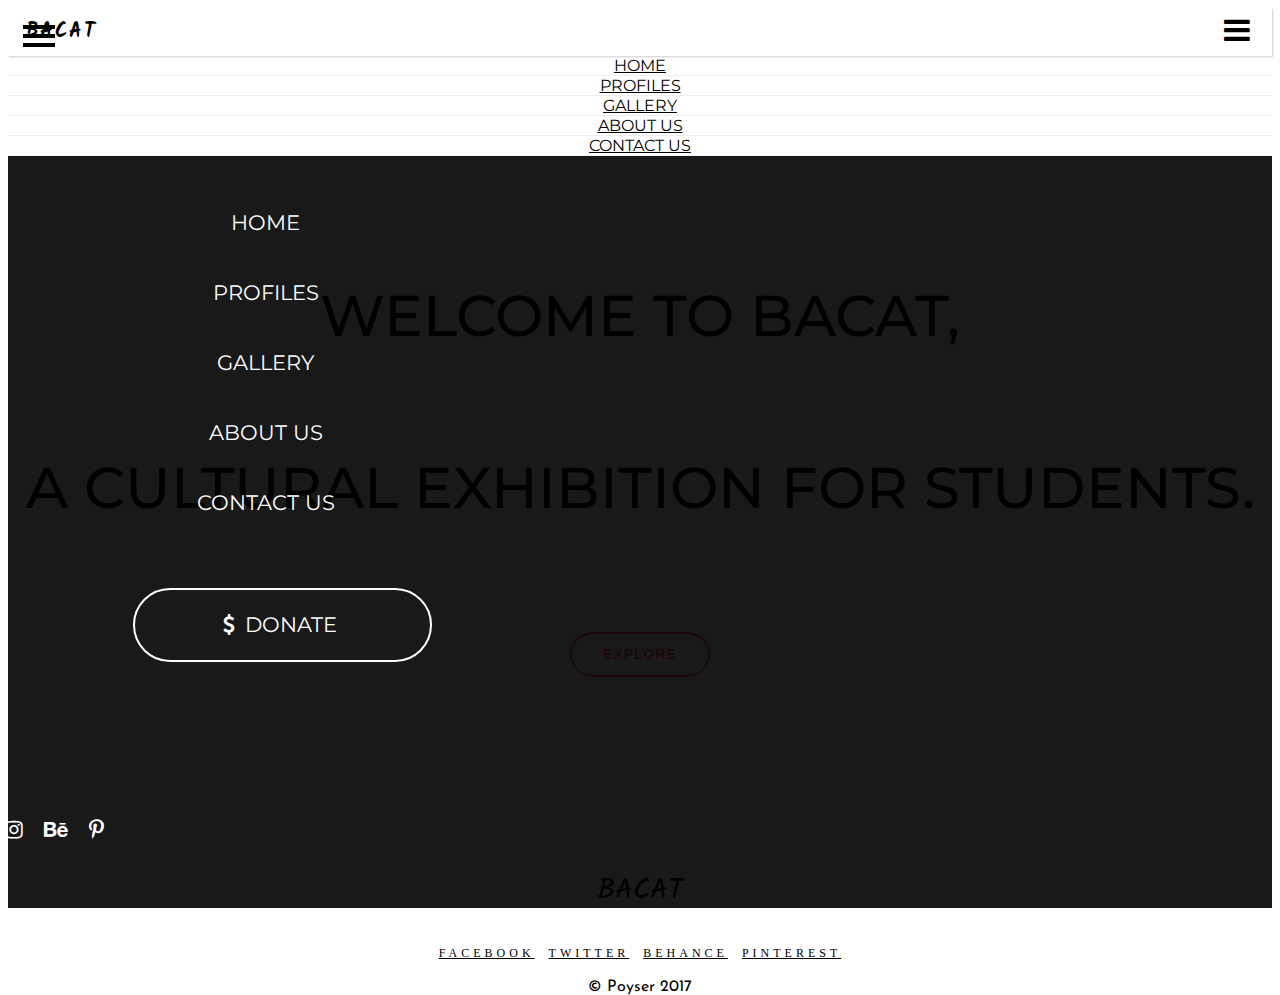
<file: index.html>
<!DOCTYPE html>
<html lang="en">
  <head>
    <meta charset="utf-8">
    <meta name="viewport" content="width=device-width, initial-scale=1">
    <meta http-equiv="x-ua-compatible" content="ie=edge">
    <!-- The above 3 meta tags *must* come first in the head; any other head content must come *after* these tags -->
    <meta name="description" content="">
    <meta name="author" content="">
    <link rel="icon" href="/favicon.ico">

    <title></title>

    <!-- Bootstrap CSS -->
    <link rel="stylesheet" href="https://maxcdn.bootstrapcdn.com/bootstrap/4.0.0-alpha.2/css/bootstrap.min.css" integrity="sha384-y3tfxAZXuh4HwSYylfB+J125MxIs6mR5FOHamPBG064zB+AFeWH94NdvaCBm8qnd" crossorigin="anonymous">
    <link rel="stylesheet" href="https://maxcdn.bootstrapcdn.com/font-awesome/4.7.0/css/font-awesome.min.css">
    <!-- My CSS -->
    <link rel="stylesheet" href="css/main.css">
  </head>
  <body>
    <div id="wrapper">
           <div class="overlay"></div>

           <!-- Sidebar -->
           <nav class="navbar navbar-inverse navbar-fixed-top" id="sidebar-wrapper" role="navigation">
             <div class="overlay2">
               <ul class="nav sidebar-nav">
                   <li>
                      <a href="">HOME</a>
                      <a href="">PROFILES</a>
                        <a href="">GALLERY</a>
                      <a href="">ABOUT US</a>
                      <a href="">CONTACT US</a>

                        <a class="donate" href=""> <i class="fa fa-usd" aria-hidden="true"></i><span>DONATE</span></a>

                   </li>

               </ul>
             </div>
             <ul class="social-wrap">
               <li>
                 <a href=""><i class="fa fa-facebook" aria-hidden="true"></i></a>
                 <a href=""><i class="fa fa-instagram" aria-hidden="true"></i></a>
                 <a href=""><i class="fa fa-behance" aria-hidden="true"></i></a>
                 <a href=""><i class="fa fa-pinterest-p" aria-hidden="true"></i></a>
               </li>
             </ul>
           </nav>
           <!-- /#sidebar-wrapper -->

           <!-- Page Content -->
           <div id="page-content-wrapper" class="hidden-md-down">
             <button type="button" class="hamburger is-closed animated fadeInLeft" data-toggle="offcanvas">
               <span class="hamb-top"></span>
               <span class="hamb-middle"></span>
               <span class="hamb-bottom"></span>
             </button>
           </div>
           <!-- /#page-content-wrapper -->

       </div>
       <!-- /#wrapper -->
       <div class="mobile-nav hidden-lg-up">
         <div class="menu-collapse" style="display:block">BACAT <div class="collapse-button" data-toggle="collapse" data-target="#hellotoggle" aria-controls="hellotoggle" aria-expanded="false" aria-label="Toggle navigation"><i class="fa fa-bars" aria-hidden="true"></i></div></div>
           <div class="collapse" id="hellotoggle"><ul>
             <li><a href="">HOME</a></li>
             <li><a href="">PROFILES</a></li>
             <li><a href="">GALLERY</a></li>
             <li><a href="">ABOUT US</a></li>
              <li><a href="">CONTACT US</a></li>
           </ul></div>
       </div>
    <div class="container">

<div class="logo hidden-md-down">
  <p>BACAT</p>
</div>



    </div><!-- /.container -->
    <div class="main-wrap" style="height:774px">
    <div class="v-align">
    <div class="container">

      <section class="intro-wrap">
        <div class="row">
          <div class="col-md-10 col-md-offset-1">
      <div class="intro">
        <p>WELCOME TO BACAT,<br>a cultural exhibition for students.</p>
      </div>
      <div class="btn-wrap"><button type="button"  class="explore" name="button"></button></div>
      </div>
      </div>
      </section>

    </div>
    </div>
    </div>
    <footer class="foot">
      <div class="container">
        <div class="row"><article class="col-md-12">
          <p class="foot-logo">bacat</p>
        </article></div>
        <div class="row"><article class="col-md-12">
          <div class="divider m-x-auto"></div>
          <ul id="foot-menu-social" class="social">
            <li><a href="">FACEBOOK</a></li>
            <li><a href="">TWITTER</a></li>
            <li><a href="">BEHANCE</a></li>
            <li><a href="">PINTEREST</a></li>
          </ul>
        </article></div>
        <div class="row"><article class="col-md-12">
          <p class="copyright">© Poyser 2017</p>
        </article></div>
      </div>
    </footer>
    <!-- jQuery first, then Bootstrap JS. -->
    <script src="https://ajax.googleapis.com/ajax/libs/jquery/2.1.4/jquery.min.js"></script>
    <script src="https://maxcdn.bootstrapcdn.com/bootstrap/4.0.0-alpha.2/js/bootstrap.min.js" integrity="sha384-vZ2WRJMwsjRMW/8U7i6PWi6AlO1L79snBrmgiDpgIWJ82z8eA5lenwvxbMV1PAh7" crossorigin="anonymous"></script>
    <script type="text/javascript" src="js/main.js">

    </script>
  </body>
</html>
</file>
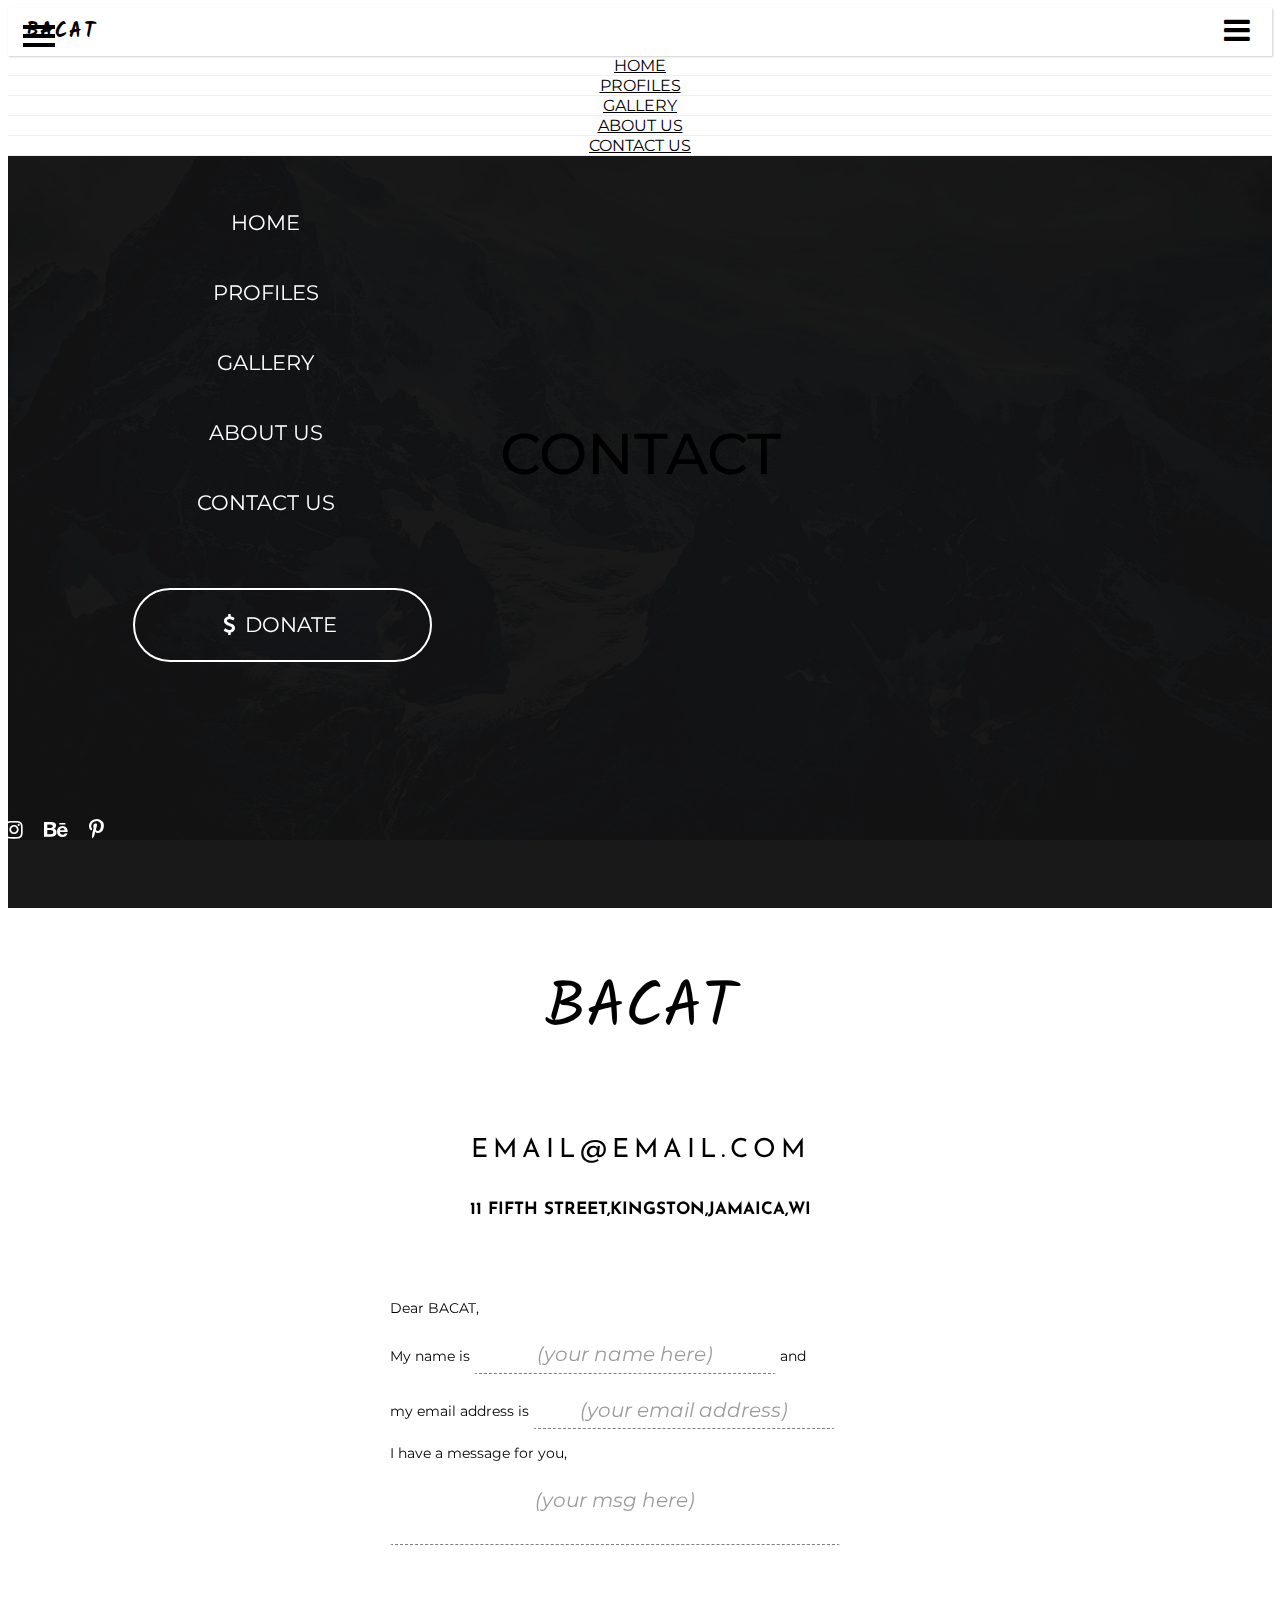
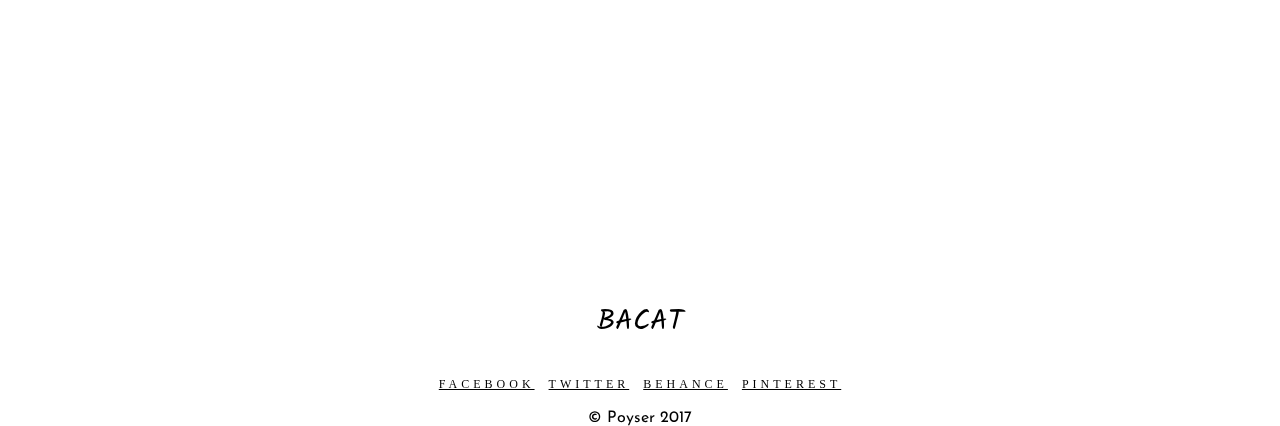
<file: contact.html>
<!DOCTYPE html>
<html lang="en">
  <head>
    <meta charset="utf-8">
    <meta name="viewport" content="width=device-width, initial-scale=1">
    <meta http-equiv="x-ua-compatible" content="ie=edge">
    <!-- The above 3 meta tags *must* come first in the head; any other head content must come *after* these tags -->
    <meta name="description" content="">
    <meta name="author" content="">
    <link rel="icon" href="/favicon.ico">

    <title></title>

    <!-- Bootstrap CSS -->
    <link rel="stylesheet" href="https://maxcdn.bootstrapcdn.com/bootstrap/4.0.0-alpha.2/css/bootstrap.min.css" integrity="sha384-y3tfxAZXuh4HwSYylfB+J125MxIs6mR5FOHamPBG064zB+AFeWH94NdvaCBm8qnd" crossorigin="anonymous">
    <link rel="stylesheet" href="https://maxcdn.bootstrapcdn.com/font-awesome/4.7.0/css/font-awesome.min.css">
    <!-- My CSS -->
    <link rel="stylesheet" href="css/main.css">
  </head>
  <body>
    <div id="wrapper">
           <div class="overlay"></div>

           <!-- Sidebar -->
           <nav class="navbar navbar-inverse navbar-fixed-top" id="sidebar-wrapper" role="navigation">
             <div class="overlay2">
               <ul class="nav sidebar-nav">
                   <li>
                      <a href="">HOME</a>
                      <a href="">PROFILES</a>
                        <a href="">GALLERY</a>
                      <a href="">ABOUT US</a>
                      <a href="">CONTACT US</a>

                        <a class="donate" href=""> <i class="fa fa-usd" aria-hidden="true"></i><span>DONATE</span></a>

                   </li>

               </ul>
             </div>
             <ul class="social-wrap">
               <li>
                 <a href=""><i class="fa fa-facebook" aria-hidden="true"></i></a>
                 <a href=""><i class="fa fa-instagram" aria-hidden="true"></i></a>
                 <a href=""><i class="fa fa-behance" aria-hidden="true"></i></a>
                 <a href=""><i class="fa fa-pinterest-p" aria-hidden="true"></i></a>
               </li>
             </ul>
           </nav>
           <!-- /#sidebar-wrapper -->

           <!-- Page Content -->
           <div id="page-content-wrapper" class="hidden-md-down">
             <button type="button" class="hamburger is-closed animated fadeInLeft" data-toggle="offcanvas">
               <span class="hamb-top"></span>
               <span class="hamb-middle"></span>
               <span class="hamb-bottom"></span>
             </button>
           </div>
           <!-- /#page-content-wrapper -->

       </div>
       <!-- /#wrapper -->
       <div class="mobile-nav hidden-lg-up">
         <div class="menu-collapse" style="display:block">BACAT <div class="collapse-button" data-toggle="collapse" data-target="#hellotoggle" aria-controls="hellotoggle" aria-expanded="false" aria-label="Toggle navigation"><i class="fa fa-bars" aria-hidden="true"></i></div></div>
           <div class="collapse" id="hellotoggle"><ul>
             <li><a href="">HOME</a></li>
             <li><a href="">PROFILES</a></li>
             <li><a href="">GALLERY</a></li>
             <li><a href="">ABOUT US</a></li>
              <li><a href="">CONTACT US</a></li>
           </ul></div>
       </div>
    <div class="container">

<div class="logo hidden-md-down">
  <p>BACAT</p>
</div>



    </div><!-- /.container -->
    <div class="main-wrap-c" data-parallax="scroll" data-image-src="./css/img/bg.png" style="height:774px;z-index:101">
    <div class="v-align">
    <div class="container">

      <section class="intro-wrap">
        <div class="row">
          <div class="col-md-10 col-md-offset-1">
      <div class="intro">
        <p >CONTACT</p>
      </div>

      </div>
      </div>
      </section>

    </div>
    </div>
    </div>
    <section class="contact" style="margin-top:200px">
      <div class="container">
        <div class="row"><div class="col-md-12">
          <p class="logo">BACAT</p>
          <p class="email">email@email.com</p>
          <h4>11 FIFTH STREET,KINGSTON,JAMAICA,WI</h4>
        </div></div>
      </div>
    <div class="form">

      <p>Dear BACAT,</p>
        <p>My
          <label for="your-name">name</label> is
          <input type="text" name="your-name" id="your-name" minlength="3" placeholder="(your name here)" required> and</p>

        <p>my
          <label for="email">email address</label> is
          <input type="email" name="your-email" id="email" placeholder="(your email address)" required>
        </p>

        <p> I have a
          <label for="your-message">message</label> for you,</p>

        <p>
          <textarea name="your-message" id="your-message" placeholder="(your msg here)" class="expanding" required></textarea>
        </p>

    </div>
    </section>
    <footer class="foot">
      <div class="container">
        <div class="row"><article class="col-md-12">
          <p class="foot-logo">bacat</p>
        </article></div>
        <div class="row"><article class="col-md-12">
          <div class="divider m-x-auto"></div>
          <ul id="foot-menu-social" class="social">
            <li><a href="">FACEBOOK</a></li>
            <li><a href="">TWITTER</a></li>
            <li><a href="">BEHANCE</a></li>
            <li><a href="">PINTEREST</a></li>
          </ul>
        </article></div>
        <div class="row"><article class="col-md-12">
          <p class="copyright">© Poyser 2017</p>
        </article></div>
      </div>
    </footer>
    <!-- jQuery first, then Bootstrap JS. -->
    <script src="https://ajax.googleapis.com/ajax/libs/jquery/2.1.4/jquery.min.js"></script>
    <script src="https://maxcdn.bootstrapcdn.com/bootstrap/4.0.0-alpha.2/js/bootstrap.min.js" integrity="sha384-vZ2WRJMwsjRMW/8U7i6PWi6AlO1L79snBrmgiDpgIWJ82z8eA5lenwvxbMV1PAh7" crossorigin="anonymous"></script>
    <script type="text/javascript" src="js/main.js">

    </script>
    <script src="js/parallax.js"></script>
  </body>
</html>
</file>
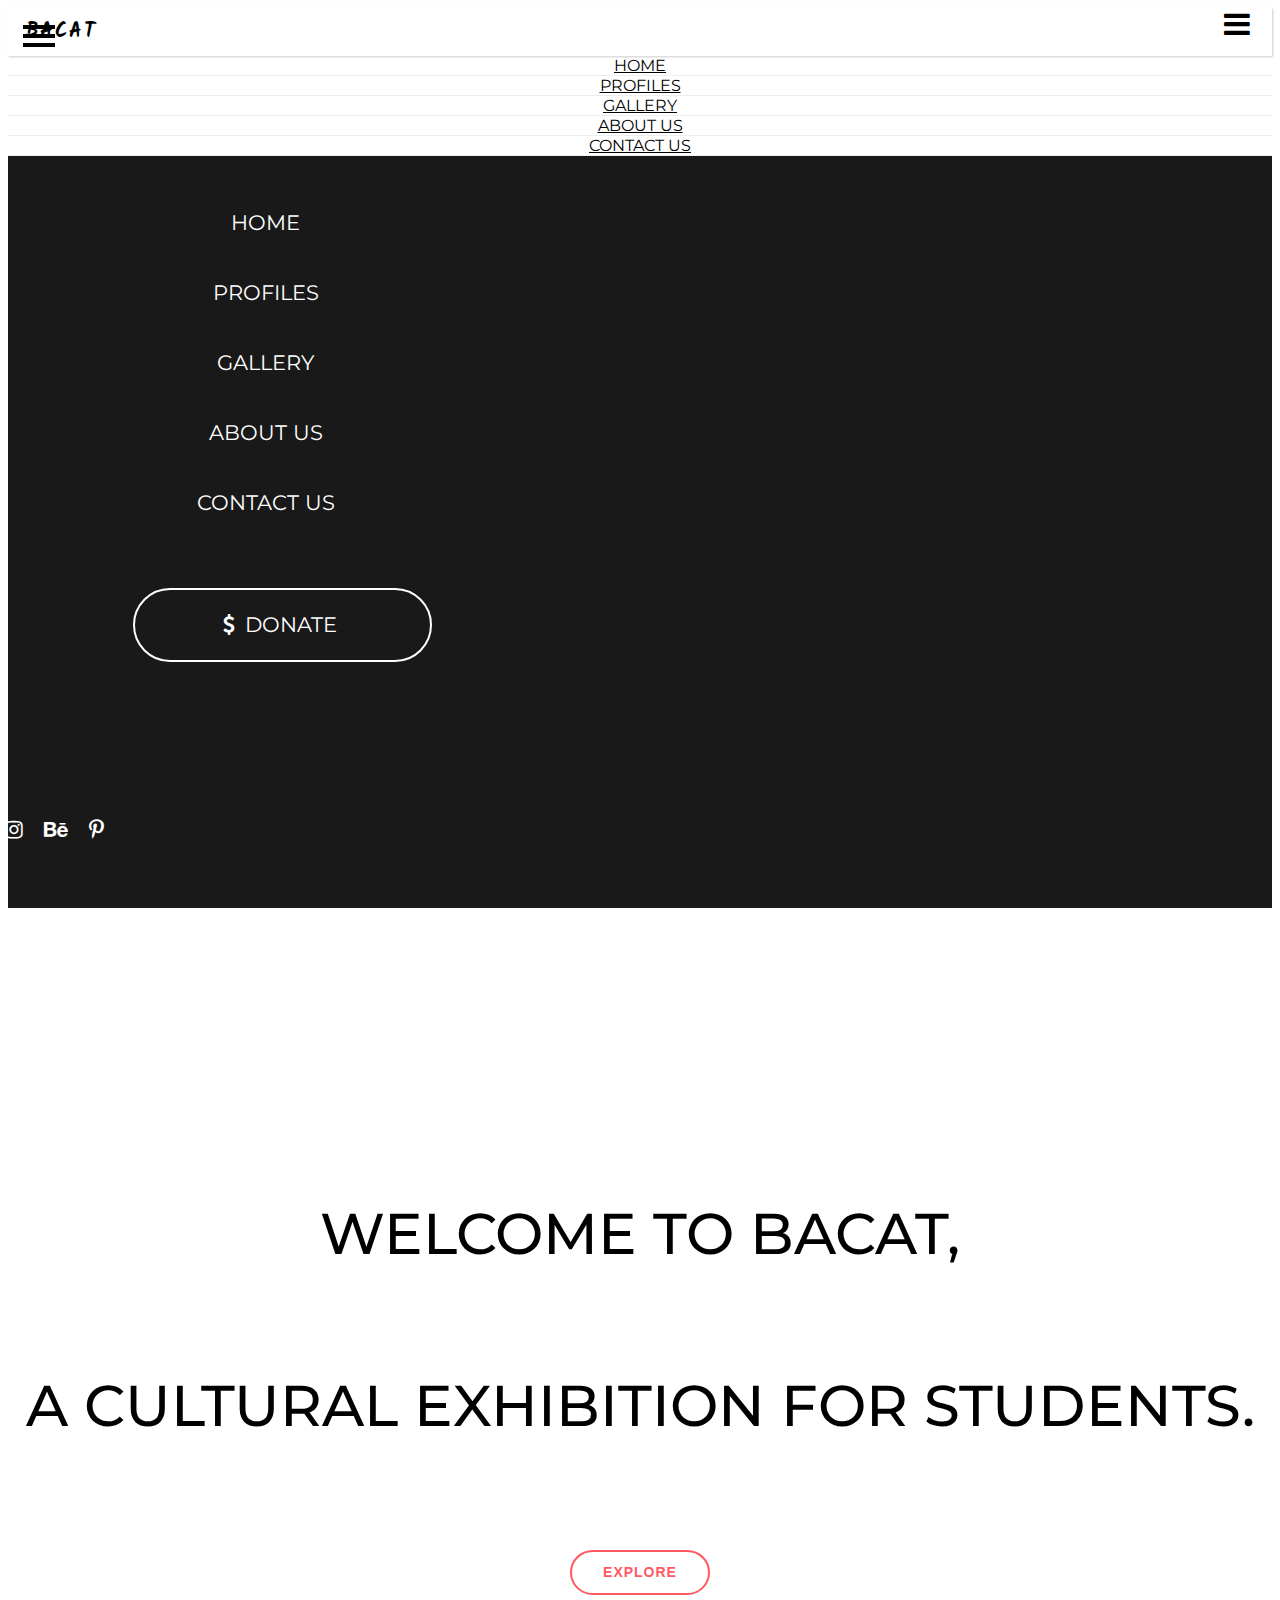
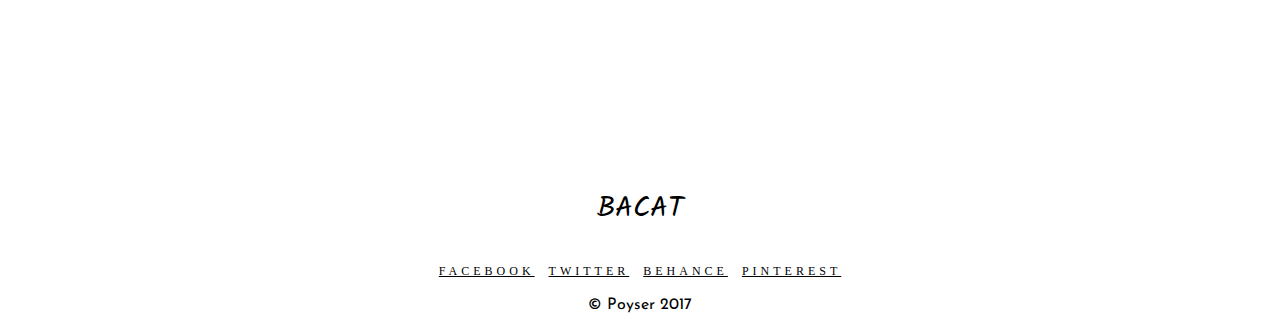
<file: donate.html>
0<!DOCTYPE html>
<html lang="en">
  <head>
    <meta charset="utf-8">
    <meta name="viewport" content="width=device-width, initial-scale=1">
    <meta http-equiv="x-ua-compatible" content="ie=edge">
    <!-- The above 3 meta tags *must* come first in the head; any other head content must come *after* these tags -->
    <meta name="description" content="">
    <meta name="author" content="">
    <link rel="icon" href="/favicon.ico">

    <title></title>

    <!-- Bootstrap CSS -->
    <link rel="stylesheet" href="https://maxcdn.bootstrapcdn.com/bootstrap/4.0.0-alpha.2/css/bootstrap.min.css" integrity="sha384-y3tfxAZXuh4HwSYylfB+J125MxIs6mR5FOHamPBG064zB+AFeWH94NdvaCBm8qnd" crossorigin="anonymous">
    <link rel="stylesheet" href="https://maxcdn.bootstrapcdn.com/font-awesome/4.7.0/css/font-awesome.min.css">
    <!-- My CSS -->
    <link rel="stylesheet" href="css/main.css">
  </head>
  <body>
    <div id="wrapper">
           <div class="overlay"></div>

           <!-- Sidebar -->
           <nav class="navbar navbar-inverse navbar-fixed-top" id="sidebar-wrapper" role="navigation">
             <div class="overlay2">
               <ul class="nav sidebar-nav">
                   <li>
                      <a href="">HOME</a>
                      <a href="">PROFILES</a>
                        <a href="">GALLERY</a>
                      <a href="">ABOUT US</a>
                      <a href="">CONTACT US</a>

                        <a class="donate" href=""> <i class="fa fa-usd" aria-hidden="true"></i><span>DONATE</span></a>

                   </li>

               </ul>
             </div>
             <ul class="social-wrap">
               <li>
                 <a href=""><i class="fa fa-facebook" aria-hidden="true"></i></a>
                 <a href=""><i class="fa fa-instagram" aria-hidden="true"></i></a>
                 <a href=""><i class="fa fa-behance" aria-hidden="true"></i></a>
                 <a href=""><i class="fa fa-pinterest-p" aria-hidden="true"></i></a>
               </li>
             </ul>
           </nav>
           <!-- /#sidebar-wrapper -->

           <!-- Page Content -->
           <div id="page-content-wrapper" class="hidden-md-down">
             <button type="button" class="hamburger is-closed animated fadeInLeft" data-toggle="offcanvas">
               <span class="hamb-top"></span>
               <span class="hamb-middle"></span>
               <span class="hamb-bottom"></span>
             </button>
           </div>
           <!-- /#page-content-wrapper -->

       </div>
       <!-- /#wrapper -->
       <div class="mobile-nav hidden-lg-up">
         <div class="menu-collapse" style="display:block">BACAT <div class="collapse-button" data-toggle="collapse" data-target="#hellotoggle" aria-controls="hellotoggle" aria-expanded="false" aria-label="Toggle navigation"><i class="fa fa-bars" aria-hidden="true"></i></div></div>
           <div class="collapse" id="hellotoggle"><ul>
             <li><a href="">HOME</a></li>
             <li><a href="">PROFILES</a></li>
             <li><a href="">GALLERY</a></li>
             <li><a href="">ABOUT US</a></li>
              <li><a href="">CONTACT US</a></li>
           </ul></div>
       </div>
    <div class="container">

<div class="logo hidden-md-down">
  <p>BACAT</p>
</div>



    </div><!-- /.container -->
    <div class="main-wrap" style="height:774px">
    <div class="v-align">
    <div class="container">

      <section class="intro-wrap">
        <div class="row">
          <div class="col-md-10 col-md-offset-1">
      <div class="intro">
        <p>WELCOME TO BACAT,<br>a cultural exhibition for students.</p>
      </div>
      <div class="btn-wrap"><button type="button"  class="explore" name="button"></button></div>
      </div>
      </div>
      </section>

    </div>
    </div>
    </div>
    <footer class="foot">
      <div class="container">
        <div class="row"><article class="col-md-12">
          <p class="foot-logo">bacat</p>
        </article></div>
        <div class="row"><article class="col-md-12">
          <div class="divider m-x-auto"></div>
          <ul id="foot-menu-social" class="social">
            <li><a href="">FACEBOOK</a></li>
            <li><a href="">TWITTER</a></li>
            <li><a href="">BEHANCE</a></li>
            <li><a href="">PINTEREST</a></li>
          </ul>
        </article></div>
        <div class="row"><article class="col-md-12">
          <p class="copyright">© Poyser 2017</p>
        </article></div>
      </div>
    </footer>
    <!-- jQuery first, then Bootstrap JS. -->
    <script src="https://ajax.googleapis.com/ajax/libs/jquery/2.1.4/jquery.min.js"></script>
    <script src="https://maxcdn.bootstrapcdn.com/bootstrap/4.0.0-alpha.2/js/bootstrap.min.js" integrity="sha384-vZ2WRJMwsjRMW/8U7i6PWi6AlO1L79snBrmgiDpgIWJ82z8eA5lenwvxbMV1PAh7" crossorigin="anonymous"></script>
    <script type="text/javascript" src="js/main.js">

    </script>
  </body>
</html>
</file>
<file: css/main.css>
@import url("https://fonts.googleapis.com/css?family=Dosis|Josefin+Sans:400,700|Kalam:700|Montserrat:400,500");
@import "https://maxcdn.bootstrapcdn.com/font-awesome/4.4.0/css/font-awesome.min.css";
@import "https://daneden.github.io/animate.css/animate.min.css";
/*-------------------------------*/
/*          MIXINS               */
/*-------------------------------*/
/*-------------------------------*/
/*           VARIABLES           */
/*-------------------------------*/
body {
  position: relative;
  overflow-x: hidden;
  height: 100%; }

html {
  height: 100%; }

.nav .open > a {
  background-color: transparent; }
  .nav .open > a:hover, .nav .open > a:focus {
    background-color: transparent; }

/*-------------------------------*/
/*           Wrappers            */
/*-------------------------------*/
#wrapper {
  -moz-transition: all 0.5s ease;
  -o-transition: all 0.5s ease;
  -webkit-transition: all 0.5s ease;
  padding-left: 0;
  transition: all 0.5s ease; }
  #wrapper.toggled {
    padding-left: 480px; }
    #wrapper.toggled #sidebar-wrapper {
      width: 500px; }
    #wrapper.toggled #page-content-wrapper {
      margin-right: -420px;
      position: absolute; }

#sidebar-wrapper {
  -moz-transition: all 0.5s ease;
  -o-transition: all 0.5s ease;
  -webkit-transition: all 0.5s ease;
  background: url("img/1.jpg") center center no-repeat;
  background-size: cover;
  height: 100%;
  left: 180px;
  margin-left: -220px;
  overflow-x: hidden;
  overflow-y: auto;
  transition: all 0.5s ease;
  width: 0;
  z-index: 1000; }
  #sidebar-wrapper::-webkit-scrollbar {
    display: none; }
  #sidebar-wrapper .overlay2 {
    top: 0;
    right: 0;
    left: 0;
    bottom: 0;
    position: absolute;
    background: rgba(0, 0, 0, 0.9);
    z-index: 2; }

#page-content-wrapper {
  width: 100%; }

/*-------------------------------*/
/*     Sidebar nav styles        */
/*-------------------------------*/
.sidebar-nav {
  list-style: none;
  margin: 0;
  padding: 0;
  position: absolute;
  top: 20%;
  width: 500px;
  font-family: "Montserrat", sans-serif;
  font-size: 1.3em; }
  .sidebar-nav .donate {
    border: 2px solid #fff;
    border-radius: 125px;
    width: 250px;
    left: 25%;
    top: 50px;
    position: relative; }
    .sidebar-nav .donate:hover {
      background: #FF5964;
      border: 2px solid #FF5964;
      transition: all 500ms !important; }
    .sidebar-nav .donate span {
      color: #fff;
      margin-right: 20px; }
    .sidebar-nav .donate i {
      color: #fff;
      margin-right: 10px; }
  .sidebar-nav li {
    display: inline-block;
    line-height: 50px;
    position: relative;
    width: 100%;
    text-align: center; }
    .sidebar-nav li:before {
      content: '';
      height: 100%;
      left: 0;
      position: absolute;
      top: 0;
      width: 3px;
      z-index: -1; }
    .sidebar-nav li:first-child a {
      color: white; }
      .sidebar-nav li:first-child a:hover {
        color: #FF5964;
        transition: all 1300ms; }
    .sidebar-nav li:hover:before {
      width: 100%; }
    .sidebar-nav li a {
      color: #dddddd;
      display: block;
      padding: 10px 15px 10px 30px;
      text-decoration: none; }
    .sidebar-nav li.open:hover before {
      transition: width 0.2s ease-in;
      width: 100%; }
  .sidebar-nav .dropdown-menu {
    background-color: #222222;
    border-radius: 0;
    border: none;
    box-shadow: none;
    margin: 0;
    padding: 0;
    position: relative;
    width: 100%; }
  .sidebar-nav li a:hover, .sidebar-nav li a:active, .sidebar-nav li a:focus {
    background-color: transparent;
    color: black;
    text-decoration: none; }
  .sidebar-nav li.open a:hover, .sidebar-nav li.open a:active, .sidebar-nav li.open a:focus {
    background-color: transparent;
    color: black;
    text-decoration: none; }
  .sidebar-nav > .sidebar-brand {
    font-size: 20px;
    height: 65px;
    line-height: 44px; }

.social-wrap {
  list-style: none;
  margin: 0;
  padding: 0;
  position: absolute;
  width: 500px;
  font-size: 1.3em;
  top: 90%;
  z-index: 2; }
  .social-wrap li {
    display: inline-block;
    position: relative;
    width: 100%;
    text-align: center;
    color: #fff; }
    .social-wrap li a {
      font-size: 1em;
      color: #fff;
      padding: 8px; }
      .social-wrap li a:hover {
        color: #FF5964;
        transition: all 1000ms !important; }

.mobile-nav {
  width: 100%;
  background: #FF5964;
  position: absolute;
  top: 0;
  z-index: 3; }
  .mobile-nav .menu-collapse {
    position: relative;
    background: #fff;
    color: #000;
    height: 48px;
    line-height: 48px;
    font-family: "Kalam", cursive;
    font-size: 20px;
    font-weight: 700;
    text-transform: uppercase;
    letter-spacing: 2px;
    padding: 0 18px;
    box-shadow: 1px 1px 2px rgba(0, 0, 0, 0.2); }
    .mobile-nav .menu-collapse .collapse-button {
      position: absolute;
      right: 0;
      top: 25px;
      bottom: 0;
      height: 100%;
      padding: 7px 20px;
      font-size: 30px;
      transform: translate(0, -50%);
      box-sizing: border-box;
      padding-top: 0px; }

#hellotoggle {
  width: 100%;
  background: #fff; }
  #hellotoggle ul {
    list-style-type: none;
    margin: 0;
    padding: 0;
    width: 100%; }
    #hellotoggle ul li {
      text-align: center;
      display: block;
      width: 100%;
      border-bottom: 1px solid #eee; }
      #hellotoggle ul li a {
        font-family: "Montserrat", sans-serif;
        color: inherit; }

/*-------------------------------*/
/*       Hamburger-Cross         */
/*-------------------------------*/
.hamburger {
  background: transparent;
  border: none;
  display: block;
  height: 32px;
  margin-left: 15px;
  position: fixed;
  top: 20px;
  width: 32px;
  z-index: 999; }
  .hamburger:hover, .hamburger:focus, .hamburger:active {
    outline: none; }
  .hamburger.is-closed:before {
    -webkit-transform: translate3d(0, 0, 0);
    -webkit-transition: all 0.35s ease-in-out;
    color: #ffffff;
    content: '';
    display: block;
    font-size: 14px;
    line-height: 32px;
    opacity: 0;
    text-align: center;
    width: 100px; }
  .hamburger.is-closed:hover before {
    -webkit-transform: translate3d(-100px, 0, 0);
    -webkit-transition: all 0.35s ease-in-out;
    display: block;
    opacity: 1; }
  .hamburger.is-closed:hover .hamb-top {
    -webkit-transition: all 0.35s ease-in-out;
    top: 0; }
  .hamburger.is-closed:hover .hamb-bottom {
    -webkit-transition: all 0.35s ease-in-out;
    bottom: 0; }
  .hamburger.is-closed .hamb-top {
    -webkit-transition: all 0.35s ease-in-out;
    background-color: black;
    top: 5px; }
  .hamburger.is-closed .hamb-middle {
    background-color: black;
    margin-top: -2px;
    top: 50%; }
  .hamburger.is-closed .hamb-bottom {
    -webkit-transition: all 0.35s ease-in-out;
    background-color: black;
    bottom: 5px; }
  .hamburger.is-closed .hamb-top, .hamburger.is-closed .hamb-middle, .hamburger.is-closed .hamb-bottom {
    height: 4px;
    left: 0;
    position: absolute;
    width: 100%; }
  .hamburger.is-open .hamb-top, .hamburger.is-open .hamb-middle, .hamburger.is-open .hamb-bottom {
    height: 4px;
    left: 0;
    position: absolute;
    width: 100%; }
  .hamburger.is-open .hamb-top {
    -webkit-transform: rotate(45deg);
    -webkit-transition: -webkit-transform 0.2s cubic-bezier(0.73, 1, 0.28, 0.08);
    background-color: #fff;
    margin-top: -2px;
    top: 50%; }
  .hamburger.is-open .hamb-middle {
    background-color: #fff;
    display: none; }
  .hamburger.is-open .hamb-bottom {
    -webkit-transform: rotate(-45deg);
    -webkit-transition: -webkit-transform 0.2s cubic-bezier(0.73, 1, 0.28, 0.08);
    background-color: #fff;
    margin-top: -2px;
    top: 50%; }
  .hamburger.is-open:before {
    -webkit-transform: translate3d(0, 0, 0);
    -webkit-transition: all 0.35s ease-in-out;
    color: #ffffff;
    content: '';
    display: block;
    font-size: 14px;
    line-height: 32px;
    opacity: 0;
    text-align: center;
    width: 100px; }
  .hamburger.is-open:hover before {
    -webkit-transform: translate3d(-100px, 0, 0);
    -webkit-transition: all 0.35s ease-in-out;
    display: block;
    opacity: 1; }

.overlay {
  position: fixed;
  display: none;
  width: 100%;
  height: 100%;
  top: 0;
  left: 0;
  right: 0;
  bottom: 0;
  background-color: rgba(0, 0, 0, 0.4);
  z-index: 1; }

.v-align {
  top: 50%;
  position: relative;
  transform: translateY(-50%); }

.logo {
  position: absolute;
  top: 2.5%;
  left: 50%;
  transform: translate(-50%, -2.5%);
  text-align: center;
  z-index: 1; }
  .logo p {
    font-family: "Kalam", cursive;
    font-size: 2em; }

.intro-wrap {
  position: relative;
  width: 100%; }
  .intro-wrap .intro {
    text-transform: uppercase;
    font-family: "Montserrat", sans-serif;
    font-weight: 500;
    color: black;
    font-size: 30px;
    font-size: 4.5vw;
    text-align: center;
    line-height: 3em; }
    @media (max-width: 555.55556px) {
      .intro-wrap .intro {
        font-size: 25px; } }
    @media (min-width: 2888.88889px) {
      .intro-wrap .intro {
        font-size: 130px; } }
    .intro-wrap .intro .sub {
      font-family: "Josefin Sans", sans-serif;
      font-size: 20px;
      padding-top: 20px; }
    .intro-wrap .intro .contact {
      line-height: 0; }
    .intro-wrap .intro .spacer {
      background: #FF5964;
      position: absolute;
      height: 4px;
      width: 400px;
      letter-spacing: 50%;
      margin-left: -200px;
      display: inline-block;
      top: 30%;
      transform: rotate(130deg); }
  .intro-wrap .btn-wrap {
    text-align: center; }
    .intro-wrap .btn-wrap button {
      outline: none;
      height: 45px;
      text-align: center;
      width: 140px;
      border-radius: 40px;
      background: #fff;
      border: 2px solid #FF5964;
      color: #FF5964;
      letter-spacing: 1px;
      text-shadow: 0;
      font-size: 14px;
      font-weight: bold;
      cursor: pointer;
      transition: all 0.25s ease; }
      .intro-wrap .btn-wrap button:hover {
        color: white;
        background: #FF5964; }
      .intro-wrap .btn-wrap button:active {
        letter-spacing: 2px; }
      .intro-wrap .btn-wrap button:after {
        content: "EXPLORE"; }

.contact {
  position: relative;
  display: block;
  padding: 20px; }
  .contact p {
    line-height: 21px; }
  .contact .spacer {
    margin: 20px auto 40px;
    background: #FF5964;
    height: 2px;
    width: 150px;
    display: block; }
  .contact .logo {
    text-align: center;
    font-size: 4em;
    font-family: "Kalam", cursive;
    margin-top: -60px; }
  .contact .email, .contact h4 {
    text-align: center;
    font-size: 1.65em;
    font-family: "Josefin Sans", sans-serif;
    margin-top: 80px;
    letter-spacing: 5px;
    text-transform: uppercase; }
  .contact h4 {
    margin-top: 40px;
    font-size: 17px;
    font-weight: 700;
    letter-spacing: 0; }

.form {
  margin: 0 auto;
  margin-top: 80px;
  margin-bottom: 300px;
  width: 500px;
  font-family: "Montserrat", sans-serif;
  font-size: 0.9em; }
  .form textarea, .form input {
    border: none;
    outline: none;
    border-radius: 0;
    text-align: center;
    background: none;
    font-family: "Montserrat", sans-serif;
    font-size: 1.4em;
    color: black;
    max-width: 90%;
    padding: 0.4rem;
    border: 2px dashed transparent;
    box-sizing: border-box;
    cursor: text; }
  .form textarea {
    text-align: left;
    /* overflow:hidden; */
    resize: none;
    width: 90%;
    border-color: transparent; }
    .form textarea:focus {
      background-color: rgba(0, 0, 0, 0.2);
      border: 1px dashed black; }
      .form textarea:focus:required:valid {
        border: 1px solid transparent;
        border-bottom: 1px solid rgba(0, 0, 0, 0.2); }
    .form textarea:required:valid {
      border-bottom: 1px solid rgba(0, 0, 0, 0.2); }
  .form input {
    border-bottom: 1px dashed rgba(0, 0, 0, 0.5); }
    .form input:required {
      border-bottom: 1px dashed rgba(0, 0, 0, 0.5); }
  .form textarea:required {
    border-bottom: 1px dashed rgba(0, 0, 0, 0.5); }
  .form input:focus {
    border-bottom: 1px dashed black;
    background-color: rgba(0, 0, 0, 0.2); }
  .form input:required:valid {
    border-bottom: 1px solid rgba(0, 0, 0, 0.2); }
  .form input:required:invalid {
    color: rgba(0, 0, 0, 0.5); }
  .form ::-webkit-input-placeholder {
    text-align: center;
    color: rgba(0, 0, 0, 0.4);
    font-style: italic;
    font-weight: 400; }
  .form :-moz-placeholder {
    /* Firefox 18- */
    text-align: center;
    color: rgba(0, 0, 0, 0.4);
    font-style: italic;
    font-weight: 400; }
  .form ::-moz-placeholder {
    /* Firefox 19+ */
    text-align: center;
    color: rgba(0, 0, 0, 0.4);
    font-style: italic;
    font-weight: 400; }
  .form :-ms-input-placeholder {
    text-align: center;
    color: rgba(0, 0, 0, 0.4);
    font-style: italic;
    font-weight: 400; }
  .form .submit-btn {
    outline: none;
    height: 45px;
    text-align: center;
    width: 140px;
    margin: 0 auto;
    margin-top: 10px;
    border-radius: 40px;
    background: #fff;
    border: 2px solid #FF5964;
    color: #FF5964;
    letter-spacing: 1px;
    text-shadow: 0;
    font-size: 14px;
    font-weight: bold;
    cursor: pointer;
    transition: all 0.25s ease; }
    .form .submit-btn:hover {
      color: white;
      background: #FF5964; }
    .form .submit-btn:active {
      letter-spacing: 2px; }
    .form .submit-btn:after {
      content: "SUBMIT"; }

.map {
  width: 100%;
  margin-bottom: 60px; }
  .map .map-wrap {
    height: 300px;
    background: #FF5964;
    width: 100%; }

.gallery-wrapper {
  background: #FF5964;
  height: 600px;
  width: 100%;
  z-index: 999; }
  .gallery-wrapper #multiscroll {
    margin-left: -100px; }
  .gallery-wrapper .g-overlay {
    height: 100%;
    background-color: rgba(255, 255, 255, 0.5); }
  .gallery-wrapper a {
    display: block; }
    .gallery-wrapper a:hover {
      text-decoration: none; }

.foot .spacer {
  background: #FF5964;
  height: 2px;
  width: 150px;
  display: block; }
.foot .foot-logo {
  text-align: center;
  font-family: "Kalam", cursive;
  font-size: 1.8em;
  text-transform: uppercase; }
.foot .social {
  text-align: center;
  list-style: none;
  padding: 0;
  margin-top: 20px; }
  .foot .social li {
    display: inline-block;
    margin-left: 5px;
    margin-right: 5px; }
    .foot .social li a {
      color: inherit;
      text-transform: uppercase;
      letter-spacing: 4px;
      font-size: 12px;
      line-height: 19px; }
.foot .copyright {
  font-family: "Josefin Sans", sans-serif;
  text-align: center; }

/*# sourceMappingURL=main.css.map */
</file>
